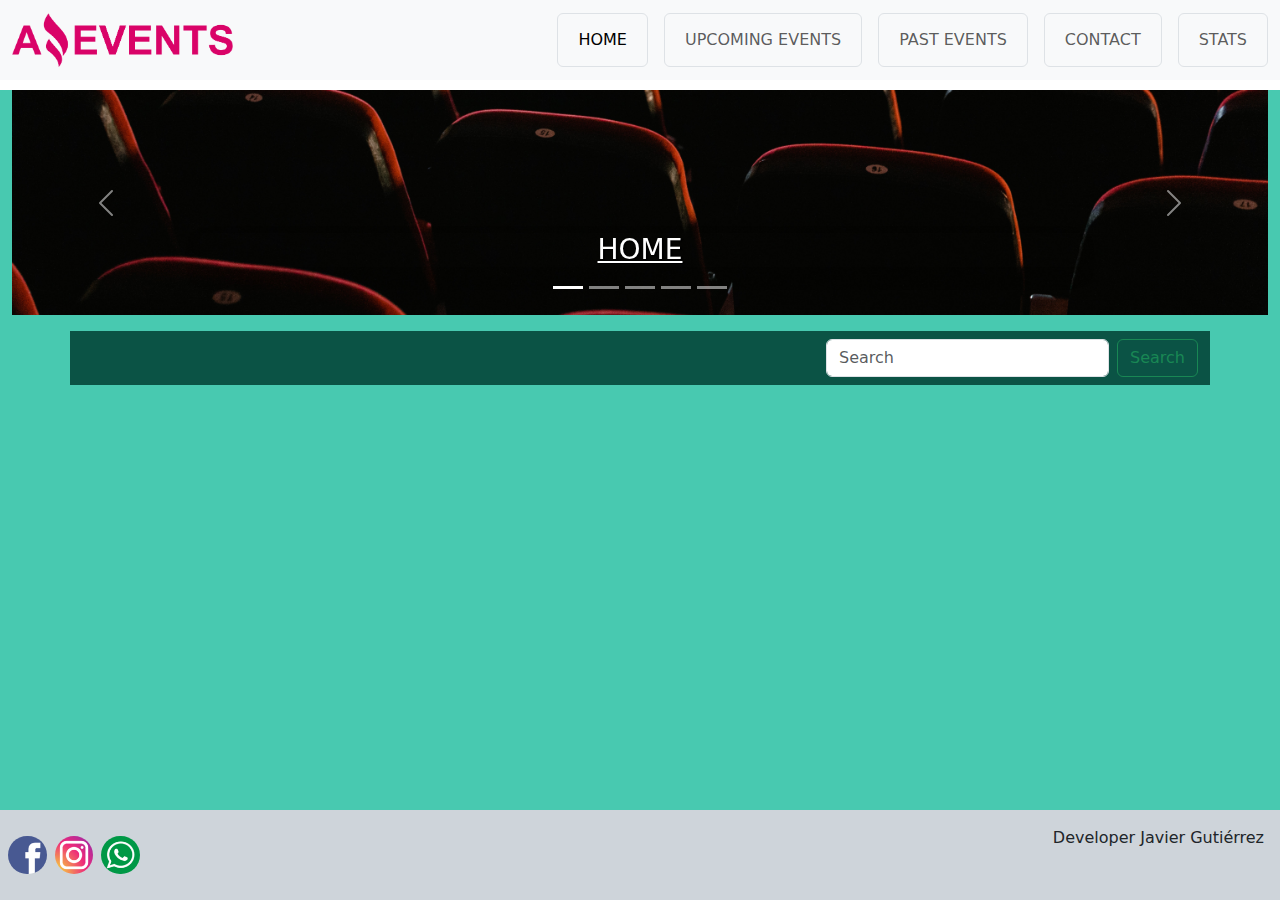
<file: index.html>
<!DOCTYPE html>
<html lang="en">
  <head>
    <meta charset="UTF-8" />
    <meta name="viewport" content="width=device-width, initial-scale=1.0" />
    <link
      rel="shortcut icon"
      href="./Recursos_Amazing_Events_Task_1/favicon.png"
      type="image/x-icon"
    />
    <link
      href="https://cdn.jsdelivr.net/npm/bootstrap@5.3.3/dist/css/bootstrap.min.css"
      rel="stylesheet"
      integrity="sha384-QWTKZyjpPEjISv5WaRU9OFeRpok6YctnYmDr5pNlyT2bRjXh0JMhjY6hW+ALEwIH"
      crossorigin="anonymous"
    />
    <link rel="stylesheet" href="./style/style.css" />
    <link
      rel="shortcut icon"
      href="./imagenes/favicon.png"
      type="image/x-icon"
    />
    <title>Home</title>
  </head>

  <body>
    <!-- -------------------------------------------header --------------------------------------------------->
    <header>
      <nav class="navbar navbar-expand-lg bg-body-tertiary">
        <div class="container-fluid flex-row d-flex">
          <a class="navbar-brand col" href="#">
            <img
              src="./imagenes/amazing_brand.png"
              alt="logo"
              class="col-sm-4 col-6 col-lg-10"
          /></a>
          <button
            class="navbar-toggler"
            type="button"
            data-bs-toggle="collapse"
            data-bs-target="#navbarSupportedContent"
            aria-controls="navbarSupportedContent"
            aria-expanded="false"
            aria-label="Toggle navigation"
          >
            <span class="navbar-toggler-icon"></span>
          </button>

          <div
            class="collapse navbar-collapse justify-content-end"
            id="navbarSupportedContent"
          >
            <ul class="navbar-nav gap-3">
              <li class="nav-item border btn btn-light">
                <a class="nav-link active" aria-current="page" href="#">HOME</a>
              </li>
              <li class="nav-item border btn btn-light">
                <a class="nav-link" href="./pages/upcoming-events.html"
                  >UPCOMING EVENTS</a
                >
              </li>
              <li class="nav-item border btn btn-light">
                <a class="nav-link" href="./pages/past-events.html">
                  PAST EVENTS
                </a>
              </li>
              <li class="nav-item border btn btn-light">
                <a class="nav-link" href="./pages/contact.html">CONTACT</a>
              </li>
              <li class="nav-item border btn btn-light">
                <a class="nav-link" href="./pages/stats.html">STATS</a>
              </li>
            </ul>
          </div>
        </div>
      </nav>
    </header>
    <!------------------------------------------------main------------------------------------------------- -->
    <main class="fondo">
      <section class="container-fluid">
        <div id="carouselExampleCaptions" class="carousel slide">
          <div class="carousel-indicators">
            <button
              type="button"
              data-bs-target="#carouselExampleCaptions"
              data-bs-slide-to="0"
              class="active"
              aria-current="true"
              aria-label="Slide 1"
            ></button>
            <button
              type="button"
              data-bs-target="#carouselExampleCaptions"
              data-bs-slide-to="1"
              aria-label="Slide 2"
            ></button>
            <button
              type="button"
              data-bs-target="#carouselExampleCaptions"
              data-bs-slide-to="2"
              aria-label="Slide 3"
            ></button>
            <button
              type="button"
              data-bs-target="#carouselExampleCaptions"
              data-bs-slide-to="3"
              aria-label="Slide 4"
            ></button>
            <button
              type="button"
              data-bs-target="#carouselExampleCaptions"
              data-bs-slide-to="4"
              aria-label="Slide 5"
            ></button>
          </div>
          <div class="carousel-inner">
            <div class="carousel-item active">
              <img
                src="./imagenes/optional_banner_2.jpg"
                class="d-block w-100"
                alt="museo"
              />
              <div class="carousel-caption d-md-block">
                <a href="#" class="text">
                  <h3 class="shadow text-Light">HOME</h3>
                </a>
              </div>
            </div>
            <div class="carousel-item">
              <img
                src="./imagenes/optional_banner_3.jpg"
                class="d-block w-100"
                alt="cine"
              />
              <div class="carousel-caption d-md-block">
                <a href="./pages/upcoming-events.html" class="text">
                  <h3 class="shadow text-Light">UPCOMING EVENTS</h3>
                </a>
              </div>
            </div>
            <div class="carousel-item">
              <img
                src="./imagenes/optional_banner_4.jpg"
                class="d-block w-100"
                alt="Colores"
              />
              <div class="carousel-caption d-md-block">
                <a href="./pages/past-events.html" class="text">
                  <h3 class="shadow text-Light">PAST EVENTS</h3>
                </a>
              </div>
            </div>
            <div class="carousel-item">
              <img
                src="./imagenes/optional_banner_1.jpg"
                class="d-block w-100"
                alt="comida oriental"
              />
              <div class="carousel-caption d-md-block">
                <a href="./pages/contact.html" class="text">
                  <h3 class="shadow text-Light">CONTACT US</h3>
                </a>
              </div>
            </div>
            <div class="carousel-item">
              <img
                src="./imagenes/optional_banner_5.jpg"
                class="d-block w-100"
                alt="canto"
              />
              <div class="carousel-caption d-md-block">
                <a href="./pages/stats.html" class="text">
                  <h3 class="shadow text-Light">STATS</h3>
                </a>
              </div>
            </div>
          </div>
          <button
            class="carousel-control-prev"
            type="button"
            data-bs-target="#carouselExampleCaptions"
            data-bs-slide="prev"
          >
            <span class="carousel-control-prev-icon" aria-hidden="true"></span>
            <span class="visually-hidden">Previous</span>
          </button>
          <button
            class="carousel-control-next"
            type="button"
            data-bs-target="#carouselExampleCaptions"
            data-bs-slide="next"
          >
            <span class="carousel-control-next-icon" aria-hidden="true"></span>
            <span class="visually-hidden">Next</span>
          </button>
        </div>
      </section>

      <section class="my-3 container d-flex flex-lg-row fondo-navbar flex-column">
        <div
          class="col d-flex flex-wrap flex-md-row  justify-content-start "
          id="category"
        ></div>
        <nav
          class="navbar col-lg-4 col-sm-12 col-md-12 d-flex justify-content-center"
        >
          <div class="col col-md-6 col-lg-12">
            <form class="d-flex" role="search">
              <input
                class="form-control me-2"
                type="search"
                placeholder="Search"
                aria-label="Search"
                id="search"
              />
              <button
                class="btn btn-outline-success"
                type="submit"
                id="search-button"
              >
                Search
              </button>
            </form>
          </div>
        </nav>
      </section>

      <section
        class="col-12 d-flex flex-row flex-wrap  gap-3"
        id="sectionHome"
      ></section>
    </main>
<!----------------------------------------footer---------------------------------------------------------->
    <footer
      class="container-fluid d-flex flex-row justify-content-between bg-dark-subtle p-2"
    >
      <div class="gap-2 d-flex my-auto flex-row">
        <a class="col-2" href="https://www.facebook.com/?locale=es_LA">
          <img
            class="col-12 rounded-circle"
            src="./imagenes/facebook.png"
            alt="facebook"
        /></a>
        <a class="col-2" href="https://www.instagram.com/"
          ><img
            class="col-12 rounded-circle"
            src="./imagenes/instagram.png"
            alt="instagram" /></a
        ><a class="col-2" href="https://web.whatsapp.com/"
          ><img
            class="col-12 rounded-circle"
            src="./imagenes/whatsapp.png"
            alt="whatsapp"
        /></a>
      </div>

      <p class="p-2">Developer Javier Gutiérrez</p>
    </footer>

    <script
      src="https://cdn.jsdelivr.net/npm/bootstrap@5.3.3/dist/js/bootstrap.bundle.min.js"
      integrity="sha384-YvpcrYf0tY3lHB60NNkmXc5s9fDVZLESaAA55NDzOxhy9GkcIdslK1eN7N6jIeHz"
      crossorigin="anonymous"
    ></script>
    <script src="./script/home.js" type="module"></script>
  </body>
</html>
</file>
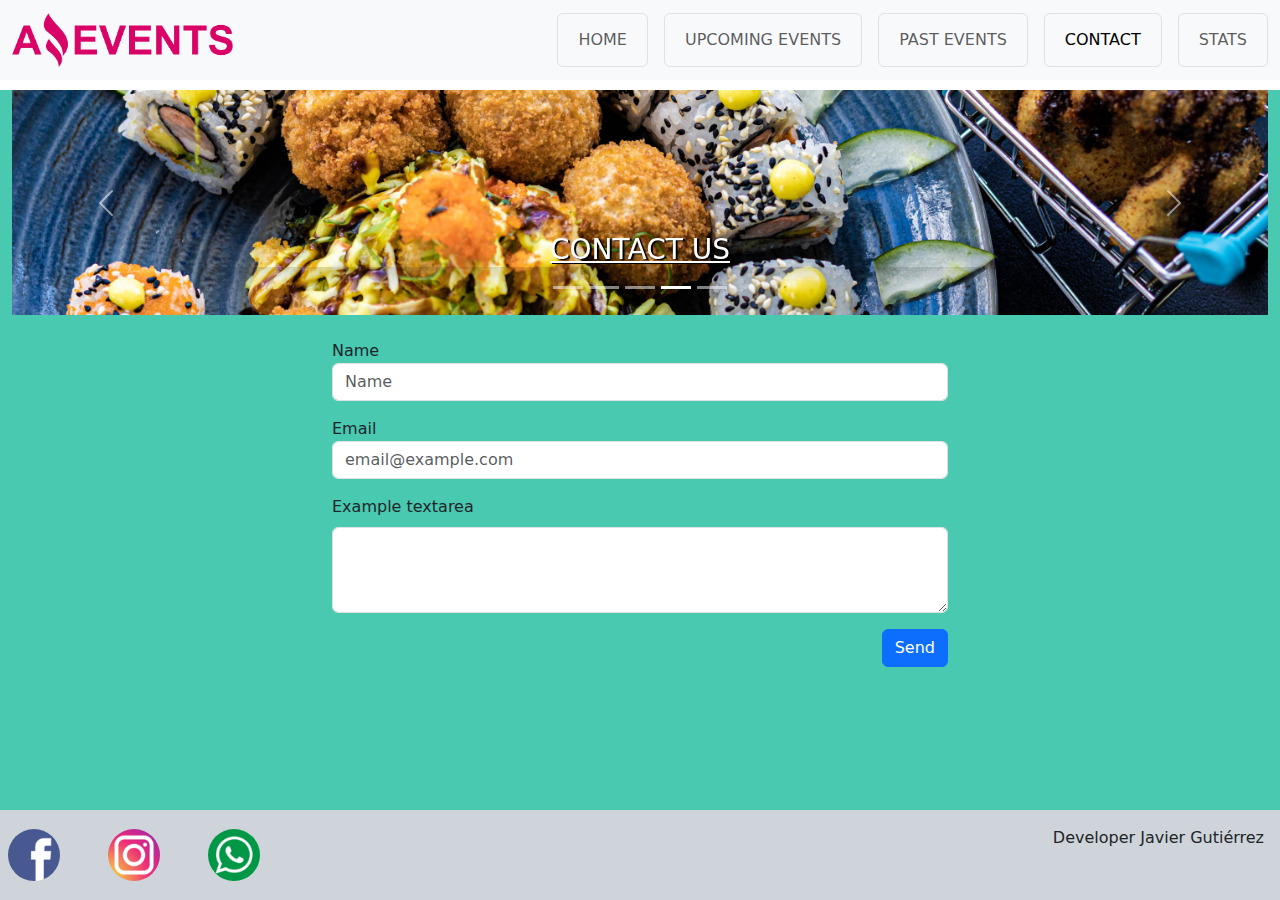
<file: pages/contact.html>
<!DOCTYPE html>
<html lang="en">
  <head>
    <meta charset="UTF-8" />
    <meta name="viewport" content="width=device-width, initial-scale=1.0" />
    <link
      rel="shortcut icon"
      href="./Recursos_Amazing_Events_Task_1/favicon.png"
      type="image/x-icon"
    />
    <link
      href="https://cdn.jsdelivr.net/npm/bootstrap@5.3.3/dist/css/bootstrap.min.css"
      rel="stylesheet"
      integrity="sha384-QWTKZyjpPEjISv5WaRU9OFeRpok6YctnYmDr5pNlyT2bRjXh0JMhjY6hW+ALEwIH"
      crossorigin="anonymous"
    />
    <link rel="stylesheet" href="../style/style.css" />
    <link
      rel="shortcut icon"
      href="../imagenes/favicon.png"
      type="image/x-icon"
    />
    <title>CONTACT</title>
  </head>

  <body>
        <!-- -------------------------------------------header --------------------------------------------------->
    <header>
      <nav class="navbar navbar-expand-lg bg-body-tertiary">
        <div class="container-fluid flex-row d-flex">
          <a class="navbar-brand col" href="../index.html">
            <img
              src="../imagenes/amazing_brand.png"
              alt="logo"
              class="col-sm-4 col-6 col-lg-10"
          /></a>
          <button
            class="navbar-toggler"
            type="button"
            data-bs-toggle="collapse"
            data-bs-target="#navbarSupportedContent"
            aria-controls="navbarSupportedContent"
            aria-expanded="false"
            aria-label="Toggle navigation"
          >
            <span class="navbar-toggler-icon"></span>
          </button>

          <div
            class="collapse navbar-collapse justify-content-end"
            id="navbarSupportedContent"
          >
            <ul class="navbar-nav gap-3">
              <li class="nav-item border btn btn-light">
                <a class="nav-link" aria-current="page" href="../index.html"
                  >HOME</a
                >
              </li>
              <li class="nav-item border btn btn-light">
                <a class="nav-link" href="./upcoming-events.html"
                  >UPCOMING EVENTS</a
                >
              </li>
              <li class="nav-item border btn btn-light">
                <a class="nav-link" href="./past-events.html"> PAST EVENTS </a>
              </li>
              <li class="nav-item border btn btn-light">
                <a class="nav-link active" href="#">CONTACT</a>
              </li>
              <li class="nav-item border btn btn-light">
                <a class="nav-link" href="./stats.html">STATS</a>
              </li>
            </ul>
          </div>
        </div>
      </nav>
    </header>
    <!------------------------------------------------main------------------------------------------------- -->
    <main class="fondo">
      <section class="container-fluid">
        <div id="carouselExampleCaptions" class="carousel slide">
          <div class="carousel-indicators">
            <button
              type="button"
              data-bs-target="#carouselExampleCaptions"
              data-bs-slide-to="0"
              aria-label="Slide 1"
            ></button>
            <button
              type="button"
              data-bs-target="#carouselExampleCaptions"
              data-bs-slide-to="1"
              aria-label="Slide 2"
            ></button>
            <button
              type="button"
              data-bs-target="#carouselExampleCaptions"
              data-bs-slide-to="2"
              aria-label="Slide 3"
            ></button>
            <button
              type="button"
              data-bs-target="#carouselExampleCaptions"
              data-bs-slide-to="3"
              class="active"
              aria-current="true"
              aria-label="Slide 4"
            ></button>
            <button
              type="button"
              data-bs-target="#carouselExampleCaptions"
              data-bs-slide-to="4"
              aria-label="Slide 5"
            ></button>
          </div>
          <div class="carousel-inner">
            <div class="carousel-item">
              <img
                src="../imagenes/optional_banner_2.jpg"
                class="d-block w-100"
                alt="museo"
              />
              <div class="carousel-caption d-md-block">
                <a class="text" href="../index.html">
                  <h3 class="shadow">HOME</h3>
                </a>
              </div>
            </div>
            <div class="carousel-item">
              <img
                src="../imagenes/optional_banner_3.jpg"
                class="d-block w-100"
                alt="cine"
              />
              <div class="carousel-caption d-md-block">
                <a class="text" href="#">
                  <h3 class="shadow text-Light">UPCOMING EVENTS</h3>
                </a>
              </div>
            </div>
            <div class="carousel-item">
              <img
                src="../imagenes/optional_banner_4.jpg"
                class="d-block w-100"
                alt="Colores"
              />
              <div class="carousel-caption d-md-block">
                <a href="./past-events.html" class="text">
                  <h3 class="shadow text-Light">PAST EVENTS</h3>
                </a>
              </div>
            </div>
            <div class="carousel-item active">
              <img
                src="../imagenes/optional_banner_1.jpg"
                class="d-block w-100"
                alt="comida oriental"
              />
              <div class="carousel-caption d-md-block">
                <a href="./contact.html" class="text">
                  <h3 class="shadow text-Light">CONTACT US</h3>
                </a>
              </div>
            </div>
            <div class="carousel-item">
              <img
                src="../imagenes/optional_banner_5.jpg"
                class="d-block w-100"
                alt="canto"
              />
              <div class="carousel-caption d-md-block">
                <a href="./stats.html" class="text">
                  <h3 class="shadow text-Light">STATS</h3>
                </a>
              </div>
            </div>
          </div>
          <button
            class="carousel-control-prev"
            type="button"
            data-bs-target="#carouselExampleCaptions"
            data-bs-slide="prev"
          >
            <span class="carousel-control-prev-icon" aria-hidden="true"></span>
            <span class="visually-hidden">Previous</span>
          </button>
          <button
            class="carousel-control-next"
            type="button"
            data-bs-target="#carouselExampleCaptions"
            data-bs-slide="next"
          >
            <span class="carousel-control-next-icon" aria-hidden="true"></span>
            <span class="visually-hidden">Next</span>
          </button>
        </div>
      </section>

      <section class="container mt-4 col-6">
        <form>
          <div class="d-flex flex-column gap-3 align-items-center">
            <div class="col-12">
              <label for="staticName1" class="">Name</label>
              <input
                type="text"
                class="form-control"
                id="staticName1"
                placeholder="Name"
              />
            </div>
            <div class="col-12">
              <label for="staticEmail2" class="">Email</label>
              <input
                type="text"
                class="form-control"
                id="staticEmail2"
                placeholder="email@example.com"
              />
            </div>
            <div class="col-12">
              <label for="exampleFormControlTextarea1" class="form-label"
                >Example textarea</label
              >
              <textarea
                class="form-control"
                id="exampleFormControlTextarea1"
                rows="3"
              ></textarea>
            </div>
          </div>
          <div class="col-12 mt-3 d-flex justify-content-end">
            <button type="submit" class="btn btn-primary mb-3">Send</button>
          </div>
        </form>
      </section>
    </main>

    <footer
      class="container-fluid d-flex flex-row justify-content-between bg-dark-subtle p-2"
    >
      <div class="gap-5 d-flex my-auto flex-row">
        <a
          class="col-2"
          href="https://www.facebook.com/?locale=es_LA"
          ><img
            class="col-12 rounded-circle"
            src="../imagenes/facebook.png"
            alt="facebook" /></a
        ><a
          class="col-2"
          href="https://www.instagram.com/"
          ><img
            class="col-12 rounded-circle"
            src="../imagenes/instagram.png"
            alt="instagram" /></a
        ><a
          class="col-2"
          href="https://web.whatsapp.com/"
          ><img
            class="col-12 rounded-circle"
            src="../imagenes/whatsapp.png"
            alt="whatsapp"
        /></a>
      </div>

      <p class="p-2">Developer Javier Gutiérrez</p>
    </footer>

    <script
      src="https://cdn.jsdelivr.net/npm/bootstrap@5.3.3/dist/js/bootstrap.bundle.min.js"
      integrity="sha384-YvpcrYf0tY3lHB60NNkmXc5s9fDVZLESaAA55NDzOxhy9GkcIdslK1eN7N6jIeHz"
      crossorigin="anonymous"
    ></script>
  </body>
</html>
</file>
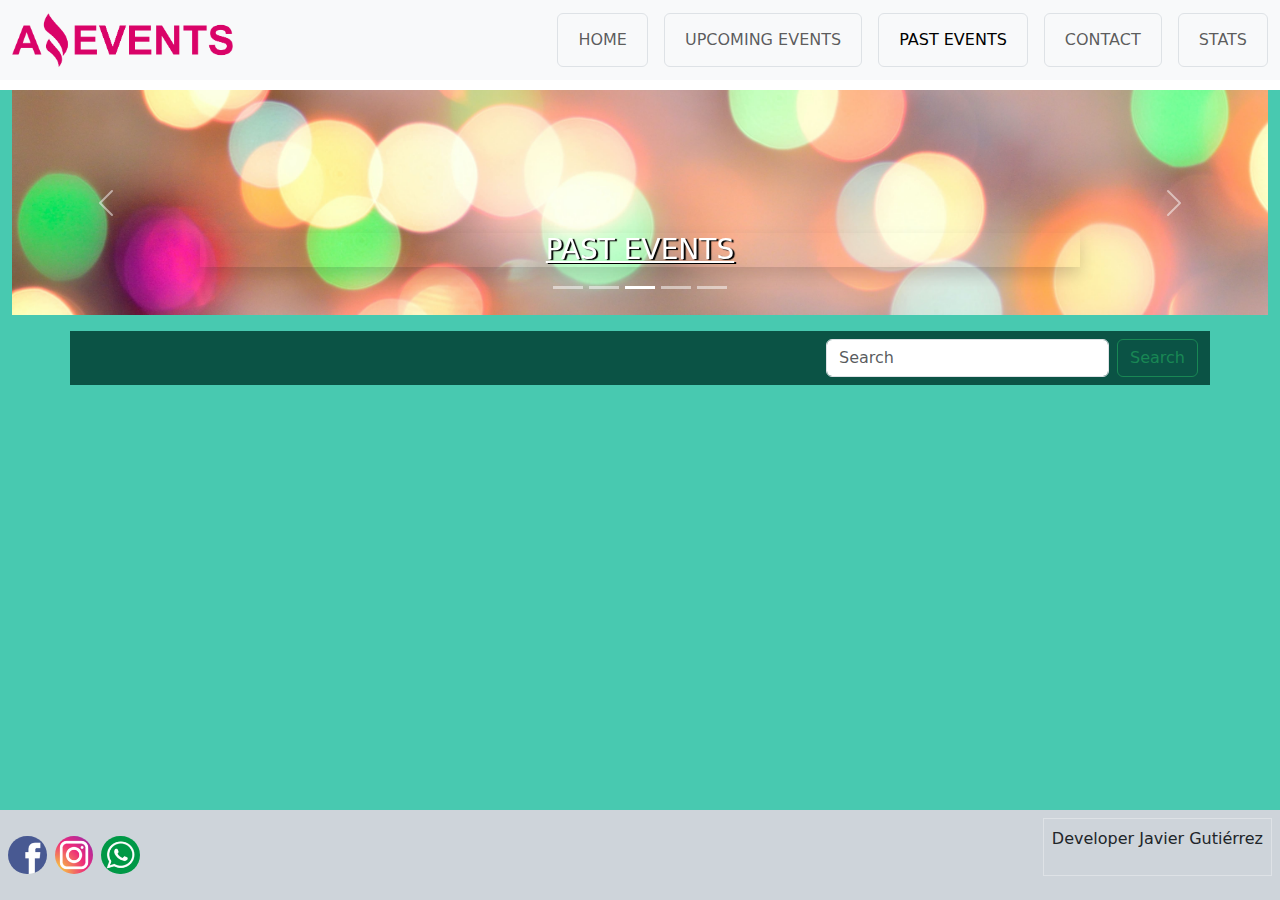
<file: pages/past-events.html>
<!DOCTYPE html>
<html lang="en">
  <head>
    <meta charset="UTF-8" />
    <meta name="viewport" content="width=device-width, initial-scale=1.0" />
    <link
      rel="shortcut icon"
      href="./Recursos_Amazing_Events_Task_1/favicon.png"
      type="image/x-icon"
    />
    <link
      href="https://cdn.jsdelivr.net/npm/bootstrap@5.3.3/dist/css/bootstrap.min.css"
      rel="stylesheet"
      integrity="sha384-QWTKZyjpPEjISv5WaRU9OFeRpok6YctnYmDr5pNlyT2bRjXh0JMhjY6hW+ALEwIH"
      crossorigin="anonymous"
    />
    <link rel="stylesheet" href="../style/style.css" />
    <link
      rel="shortcut icon"
      href="../imagenes/favicon.png"
      type="image/x-icon"
    />
    <title>PAST-EVENTS</title>
  </head>

  <body>
    <!-- -------------------------------------------header --------------------------------------------------->
    <header>
      <nav class="navbar navbar-expand-lg bg-body-tertiary">
        <div class="container-fluid flex-row d-flex">
          <a class="navbar-brand col" href="../index.html">
            <img
              src="../imagenes/amazing_brand.png"
              alt="logo"
              class="col-sm-4 col-6 col-lg-10"
          /></a>
          <button
            class="navbar-toggler"
            type="button"
            data-bs-toggle="collapse"
            data-bs-target="#navbarSupportedContent"
            aria-controls="navbarSupportedContent"
            aria-expanded="false"
            aria-label="Toggle navigation"
          >
            <span class="navbar-toggler-icon"></span>
          </button>

          <div
            class="collapse navbar-collapse justify-content-end"
            id="navbarSupportedContent"
          >
            <ul class="navbar-nav gap-3">
              <li class="nav-item border btn btn-light">
                <a class="nav-link" aria-current="page" href="../index.html"
                  >HOME</a
                >
              </li>
              <li class="nav-item border btn btn-light">
                <a class="nav-link" href="./upcoming-events.html"
                  >UPCOMING EVENTS</a
                >
              </li>
              <li class="nav-item border btn btn-light">
                <a class="nav-link active" href="#"> PAST EVENTS </a>
              </li>
              <li class="nav-item border btn btn-light">
                <a class="nav-link" href="./contact.html">CONTACT</a>
              </li>
              <li class="nav-item border btn btn-light">
                <a class="nav-link" href="./stats.html">STATS</a>
              </li>
            </ul>
          </div>
        </div>
      </nav>
    </header>
    <!------------------------------------------------main---------------------------------------------------->
    <main class="fondo">
      <section class="container-fluid">
        <div id="carouselExampleCaptions" class="carousel slide">
          <div class="carousel-indicators">
            <button
              type="button"
              data-bs-target="#carouselExampleCaptions"
              data-bs-slide-to="0"
              aria-label="Slide 1"
            ></button>
            <button
              type="button"
              data-bs-target="#carouselExampleCaptions"
              data-bs-slide-to="1"
              aria-label="Slide 2"
            ></button>
            <button
              type="button"
              data-bs-target="#carouselExampleCaptions"
              data-bs-slide-to="2"
              class="active"
              aria-current="true"
              aria-label="Slide 3"
            ></button>
            <button
              type="button"
              data-bs-target="#carouselExampleCaptions"
              data-bs-slide-to="3"
              aria-label="Slide 4"
            ></button>
            <button
              type="button"
              data-bs-target="#carouselExampleCaptions"
              data-bs-slide-to="4"
              aria-label="Slide 5"
            ></button>
          </div>
          <div class="carousel-inner">
            <div class="carousel-item">
              <img
                src="../imagenes/optional_banner_2.jpg"
                class="d-block w-100"
                alt="museo"
              />
              <div class="carousel-caption d-md-block">
                <a class="text" href="../index.html">
                  <h3 class="shadow">HOME</h3>
                </a>
              </div>
            </div>
            <div class="carousel-item">
              <img
                src="../imagenes/optional_banner_3.jpg"
                class="d-block w-100"
                alt="cine"
              />
              <div class="carousel-caption d-md-block">
                <a class="text" href="./upcoming-events.html">
                  <h3 class="shadow text-Light">UPCOMING EVENTS</h3>
                </a>
              </div>
            </div>
            <div class="carousel-item active">
              <img
                src="../imagenes/optional_banner_4.jpg"
                class="d-block w-100"
                alt="Colores"
              />
              <div class="carousel-caption d-md-block">
                <a href="#" class="text">
                  <h3 class="shadow text-Light">PAST EVENTS</h3>
                </a>
              </div>
            </div>
            <div class="carousel-item">
              <img
                src="../imagenes/optional_banner_1.jpg"
                class="d-block w-100"
                alt="comida oriental"
              />
              <div class="carousel-caption d-md-block">
                <a href="./contact.html" class="text">
                  <h3 class="shadow text-Light">CONTACT US</h3>
                </a>
              </div>
            </div>
            <div class="carousel-item">
              <img
                src="../imagenes/optional_banner_5.jpg"
                class="d-block w-100"
                alt="canto"
              />
              <div class="carousel-caption d-md-block">
                <a href="./stats.html" class="text">
                  <h3 class="shadow text-Light">STATS</h3>
                </a>
              </div>
            </div>
          </div>
          <button
            class="carousel-control-prev"
            type="button"
            data-bs-target="#carouselExampleCaptions"
            data-bs-slide="prev"
          >
            <span class="carousel-control-prev-icon" aria-hidden="true"></span>
            <span class="visually-hidden">Previous</span>
          </button>
          <button
            class="carousel-control-next"
            type="button"
            data-bs-target="#carouselExampleCaptions"
            data-bs-slide="next"
          >
            <span class="carousel-control-next-icon" aria-hidden="true"></span>
            <span class="visually-hidden">Next</span>
          </button>
        </div>
      </section>

      <section class="my-3 container d-flex fondo-navbar flex-lg-row flex-column">
        <div
          class="col d-flex flex-wrap flex-md-row justify-content-start "
          id="category"
        ></div>
        <nav
          class="navbar col-lg-4 col-sm-12 col-md-12 d-flex justify-content-center"
        >
          <div class="col col-md-6 col-lg-12">
            <form class="d-flex" role="search">
              <input
                class="form-control me-2"
                type="search"
                placeholder="Search"
                aria-label="Search"
                id="search"
              />
              <button
                class="btn btn-outline-success"
                type="submit"
                id="search-button"
              >
                Search
              </button>
            </form>
          </div>
        </nav>
      </section>
      <section
        class="col-12 d-flex flex-row flex-wrap align-items-center justify-content-center pb-5 gap-3"
        id="sectionPastEvents"
      ></section>
    </main>
    <!-----------------------------------------------footer--------------------------------------------------->
    <footer
      class="container-fluid d-flex flex-row justify-content-between bg-dark-subtle p-2"
    >
      <div class="gap-2 d-flex my-auto flex-row">
        <a class="col-2" href="https://www.facebook.com/?locale=es_LA"
          ><img
            class="col-12 rounded-circle"
            src="../imagenes/facebook.png"
            alt="facebook" /></a
        ><a class="col-2" href="https://www.instagram.com/"
          ><img
            class="col-12 rounded-circle"
            src="../imagenes/instagram.png"
            alt="instagram" /></a
        ><a class="col-2" href="https://web.whatsapp.com/"
          ><img
            class="col-12 rounded-circle"
            src="../imagenes/whatsapp.png"
            alt="whatsapp"
        /></a>
      </div>

      <p class="border p-2">Developer Javier Gutiérrez</p>
    </footer>

    <script
      src="https://cdn.jsdelivr.net/npm/bootstrap@5.3.3/dist/js/bootstrap.bundle.min.js"
      integrity="sha384-YvpcrYf0tY3lHB60NNkmXc5s9fDVZLESaAA55NDzOxhy9GkcIdslK1eN7N6jIeHz"
      crossorigin="anonymous"
    ></script>
    <script src="../script/past-events.js" type="module"></script>
  </body>
</html>
</file>
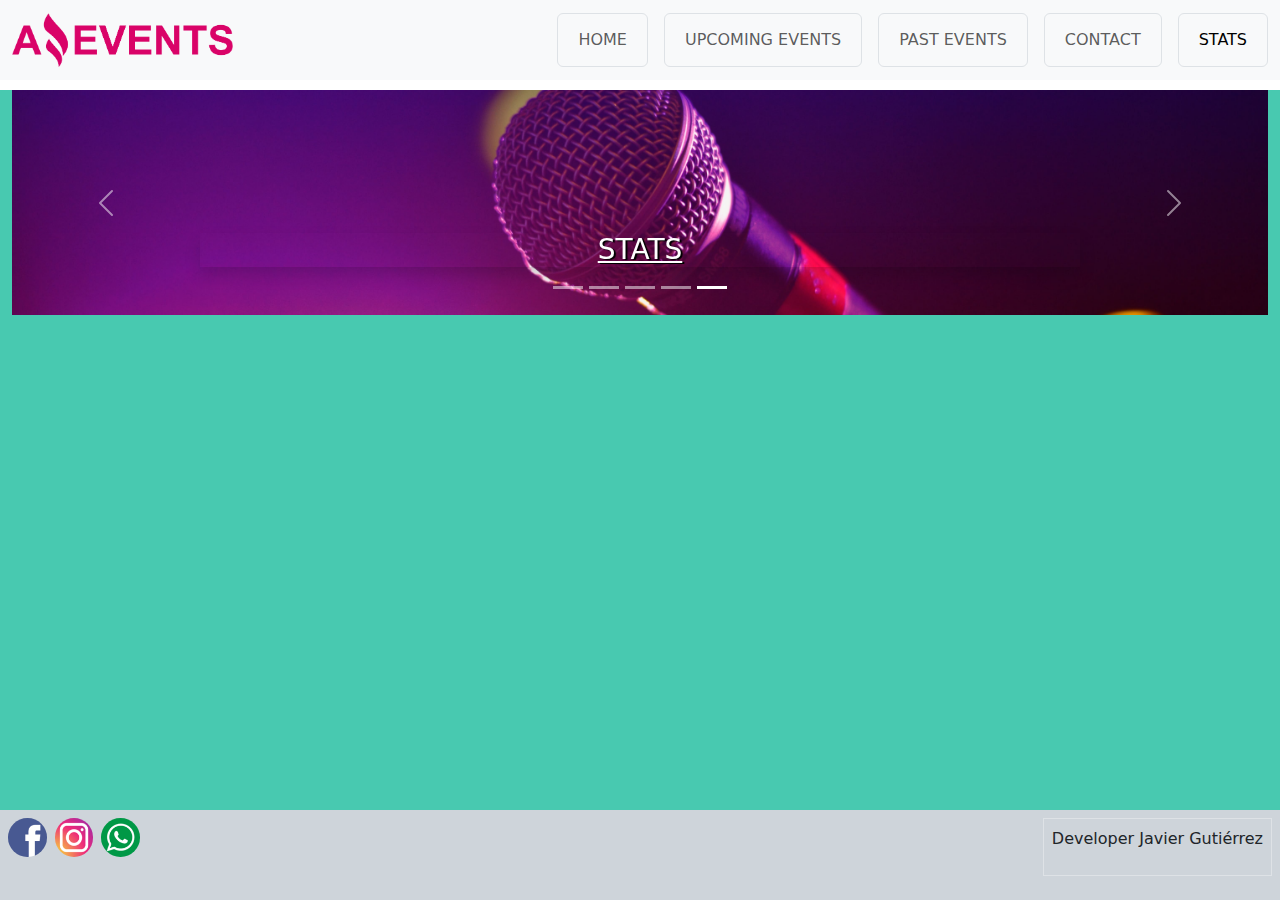
<file: pages/stats.html>
<!DOCTYPE html>
<html lang="en">
  <head>
    <meta charset="UTF-8" />
    <meta name="viewport" content="width=device-width, initial-scale=1.0" />
    <link
      rel="shortcut icon"
      href="./Recursos_Amazing_Events_Task_1/favicon.png"
      type="image/x-icon"
    />
    <link
      href="https://cdn.jsdelivr.net/npm/bootstrap@5.3.3/dist/css/bootstrap.min.css"
      rel="stylesheet"
      integrity="sha384-QWTKZyjpPEjISv5WaRU9OFeRpok6YctnYmDr5pNlyT2bRjXh0JMhjY6hW+ALEwIH"
      crossorigin="anonymous"
    />
    <link rel="stylesheet" href="../style/style.css" />
    <link
      rel="shortcut icon"
      href="../imagenes/favicon.png"
      type="image/x-icon"
    />
    <title>STATS</title>
  </head>

  <body>
        <!-- -------------------------------------------header --------------------------------------------------->
    <header>
      <nav class="navbar navbar-expand-lg bg-body-tertiary">
        <div class="container-fluid flex-row d-flex">
          <a class="navbar-brand col" href="../index.html">
            <img
              src="../imagenes/amazing_brand.png"
              alt="logo"
              class="col-sm-4 col-6 col-lg-10"
          /></a>
          <button
            class="navbar-toggler"
            type="button"
            data-bs-toggle="collapse"
            data-bs-target="#navbarSupportedContent"
            aria-controls="navbarSupportedContent"
            aria-expanded="false"
            aria-label="Toggle navigation"
          >
            <span class="navbar-toggler-icon"></span>
          </button>

          <div
            class="collapse navbar-collapse justify-content-end"
            id="navbarSupportedContent"
          >
            <ul class="navbar-nav gap-3">
              <li class="nav-item border btn btn-light">
                <a class="nav-link" aria-current="page" href="../index.html"
                  >HOME</a
                >
              </li>
              <li class="nav-item border btn btn-light">
                <a class="nav-link" href="./upcoming-events.html"
                  >UPCOMING EVENTS</a
                >
              </li>
              <li class="nav-item border btn btn-light">
                <a class="nav-link" href="./past-events.html"> PAST EVENTS </a>
              </li>
              <li class="nav-item border btn btn-light">
                <a class="nav-link" href="./contact.html">CONTACT</a>
              </li>
              <li class="nav-item border btn btn-light">
                <a class="nav-link active" href="#">STATS</a>
              </li>
            </ul>
          </div>
        </div>
      </nav>
    </header>
    <!------------------------------------------------main------------------------------------------------- -->
    <main class="fondo pb-5">
      <section class="container-fluid">
        <div id="carouselExampleCaptions" class="carousel slide">
          <div class="carousel-indicators">
            <button
              type="button"
              data-bs-target="#carouselExampleCaptions"
              data-bs-slide-to="0"
              aria-label="Slide 1"
            ></button>
            <button
              type="button"
              data-bs-target="#carouselExampleCaptions"
              data-bs-slide-to="1"
              aria-label="Slide 2"
            ></button>
            <button
              type="button"
              data-bs-target="#carouselExampleCaptions"
              data-bs-slide-to="2"
              aria-label="Slide 3"
            ></button>
            <button
              type="button"
              data-bs-target="#carouselExampleCaptions"
              data-bs-slide-to="3"
              aria-label="Slide 4"
            ></button>
            <button
              type="button"
              data-bs-target="#carouselExampleCaptions"
              data-bs-slide-to="4"
              class="active"
              aria-current="true"
              aria-label="Slide 5"
            ></button>
          </div>
          <div class="carousel-inner">
            <div class="carousel-item">
              <img
                src="../imagenes/optional_banner_2.jpg"
                class="d-block w-100"
                alt="museo"
              />
              <div class="carousel-caption d-md-block">
                <a class="text" href="../index.html">
                  <h3 class="shadow">HOME</h3>
                </a>
              </div>
            </div>
            <div class="carousel-item">
              <img
                src="../imagenes/optional_banner_3.jpg"
                class="d-block w-100"
                alt="cine"
              />
              <div class="carousel-caption d-md-block">
                <a class="text" href="./upcoming-events.html">
                  <h3 class="shadow text-Light">UPCOMING EVENTS</h3>
                </a>
              </div>
            </div>
            <div class="carousel-item">
              <img
                src="../imagenes/optional_banner_4.jpg"
                class="d-block w-100"
                alt="Colores"
              />
              <div class="carousel-caption d-md-block">
                <a href="#" class="text">
                  <h3 class="shadow text-Light">PAST EVENTS</h3>
                </a>
              </div>
            </div>
            <div class="carousel-item">
              <img
                src="../imagenes/optional_banner_1.jpg"
                class="d-block w-100"
                alt="comida oriental"
              />
              <div class="carousel-caption d-md-block">
                <a href="./contact.html" class="text">
                  <h3 class="shadow text-Light">CONTACT US</h3>
                </a>
              </div>
            </div>
            <div class="carousel-item active">
              <img
                src="../imagenes/optional_banner_5.jpg"
                class="d-block w-100"
                alt="canto"
              />
              <div class="carousel-caption d-md-block">
                <a href="./stats.html" class="text">
                  <h3 class="shadow text-Light">STATS</h3>
                </a>
              </div>
            </div>
          </div>
          <button
            class="carousel-control-prev"
            type="button"
            data-bs-target="#carouselExampleCaptions"
            data-bs-slide="prev"
          >
            <span class="carousel-control-prev-icon" aria-hidden="true"></span>
            <span class="visually-hidden">Previous</span>
          </button>
          <button
            class="carousel-control-next"
            type="button"
            data-bs-target="#carouselExampleCaptions"
            data-bs-slide="next"
          >
            <span class="carousel-control-next-icon" aria-hidden="true"></span>
            <span class="visually-hidden">Next</span>
          </button>
        </div>
      </section>

      <table class="table container table-bordered mt-5" id="stats">
        
        </table>
        
    
    </main>

    <footer
      class="container-fluid d-flex flex-row justify-content-between bg-dark-subtle p-2"
    >
      <div class="gap-2 d-flex flex-row">
        <a
          class="col-2"
          href="https://www.facebook.com/?locale=es_LA"
          ><img
            class="col-12 rounded-circle"
            src="../imagenes/facebook.png"
            alt="facebook" /></a
        ><a
          class="col-2"
          href="https://www.instagram.com/"
          ><img
            class="col-12 rounded-circle"
            src="../imagenes/instagram.png"
            alt="instagram" /></a
        ><a
          class="col-2"
          href="https://web.whatsapp.com/"
          ><img
            class="col-12 rounded-circle"
            src="../imagenes/whatsapp.png"
            alt="whatsapp"
        /></a>
      </div>

      <p class="border p-2">Developer Javier Gutiérrez</p>
    </footer>

    <script
      src="https://cdn.jsdelivr.net/npm/bootstrap@5.3.3/dist/js/bootstrap.bundle.min.js"
      integrity="sha384-YvpcrYf0tY3lHB60NNkmXc5s9fDVZLESaAA55NDzOxhy9GkcIdslK1eN7N6jIeHz"
      crossorigin="anonymous"
    ></script>
    <script src="../script/stats.js" type="module"></script>
  </body>
</html>
</file>
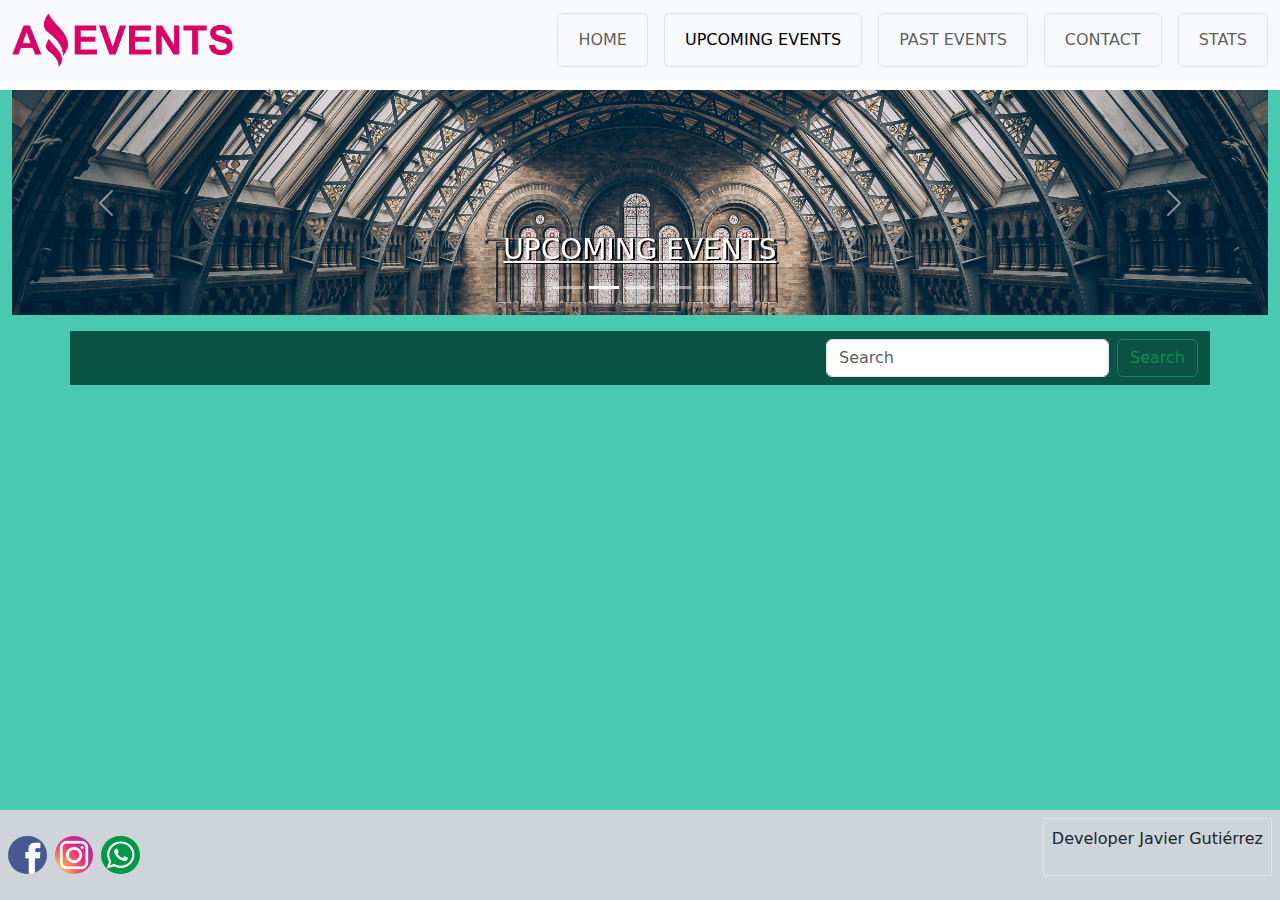
<file: pages/upcoming-events.html>
<!DOCTYPE html>
<html lang="en">
  <head>
    <meta charset="UTF-8" />
    <meta name="viewport" content="width=device-width, initial-scale=1.0" />
    <link
      rel="shortcut icon"
      href="./Recursos_Amazing_Events_Task_1/favicon.png"
      type="image/x-icon"
    />
    <link
      href="https://cdn.jsdelivr.net/npm/bootstrap@5.3.3/dist/css/bootstrap.min.css"
      rel="stylesheet"
      integrity="sha384-QWTKZyjpPEjISv5WaRU9OFeRpok6YctnYmDr5pNlyT2bRjXh0JMhjY6hW+ALEwIH"
      crossorigin="anonymous"
    />
    <link rel="stylesheet" href="../style/style.css" />
    <link
      rel="shortcut icon"
      href="../imagenes/favicon.png"
      type="image/x-icon"
    />
    <title>UPCOMING-EVENTS</title>
  </head>

  <body>
    <!-- -------------------------------------------header --------------------------------------------------->
    <header>
      <nav class="navbar navbar-expand-lg bg-body-tertiary">
        <div class="container-fluid flex-row d-flex">
          <a class="navbar-brand col" href="../index.html">
            <img
              src="../imagenes/amazing_brand.png"
              alt="logo"
              class="col-sm-4 col-6 col-lg-10"
          /></a>
          <button
            class="navbar-toggler"
            type="button"
            data-bs-toggle="collapse"
            data-bs-target="#navbarSupportedContent"
            aria-controls="navbarSupportedContent"
            aria-expanded="false"
            aria-label="Toggle navigation"
          >
            <span class="navbar-toggler-icon"></span>
          </button>

          <div
            class="collapse navbar-collapse justify-content-end"
            id="navbarSupportedContent"
          >
            <ul class="navbar-nav gap-3">
              <li class="nav-item border btn btn-light">
                <a class="nav-link" aria-current="page" href="../index.html"
                  >HOME</a
                >
              </li>
              <li class="nav-item border btn btn-light">
                <a class="nav-link active" href="#">UPCOMING EVENTS</a>
              </li>
              <li class="nav-item border btn btn-light">
                <a class="nav-link" href="./past-events.html"> PAST EVENTS </a>
              </li>
              <li class="nav-item border btn btn-light">
                <a class="nav-link" href="./contact.html">CONTACT</a>
              </li>
              <li class="nav-item border btn btn-light">
                <a class="nav-link" href="./stats.html">STATS</a>
              </li>
            </ul>
          </div>
        </div>
      </nav>
    </header>
    <!------------------------------------------------main------------------------------------------------- -->
    <main class="fondo">
      <section class="container-fluid">
        <div id="carouselExampleCaptions" class="carousel slide">
          <div class="carousel-indicators">
            <button
              type="button"
              data-bs-target="#carouselExampleCaptions"
              data-bs-slide-to="0"
              aria-label="Slide 1"
            ></button>
            <button
              type="button"
              data-bs-target="#carouselExampleCaptions"
              data-bs-slide-to="1"
              class="active"
              aria-current="true"
              aria-label="Slide 2"
            ></button>
            <button
              type="button"
              data-bs-target="#carouselExampleCaptions"
              data-bs-slide-to="2"
              aria-label="Slide 3"
            ></button>
            <button
              type="button"
              data-bs-target="#carouselExampleCaptions"
              data-bs-slide-to="3"
              aria-label="Slide 4"
            ></button>
            <button
              type="button"
              data-bs-target="#carouselExampleCaptions"
              data-bs-slide-to="4"
              aria-label="Slide 5"
            ></button>
          </div>
          <div class="carousel-inner">
            <div class="carousel-item">
              <img
                src="../imagenes/optional_banner_2.jpg"
                class="d-block w-100"
                alt="museo"
              />
              <div class="carousel-caption d-md-block">
                <a class="text" href="../index.html">
                  <h3 class="shadow">HOME</h3>
                </a>
              </div>
            </div>
            <div class="carousel-item active">
              <img
                src="../imagenes/optional_banner_3.jpg"
                class="d-block w-100"
                alt="cine"
              />
              <div class="carousel-caption d-md-block">
                <a class="text" href="#">
                  <h3 class="shadow text-Light">UPCOMING EVENTS</h3>
                </a>
              </div>
            </div>
            <div class="carousel-item">
              <img
                src="../imagenes/optional_banner_4.jpg"
                class="d-block w-100"
                alt="Colores"
              />
              <div class="carousel-caption d-md-block">
                <a href="./past-events.html" class="text">
                  <h3 class="shadow text-Light">PAST EVENTS</h3>
                </a>
              </div>
            </div>
            <div class="carousel-item">
              <img
                src="../imagenes/optional_banner_1.jpg"
                class="d-block w-100"
                alt="comida oriental"
              />
              <div class="carousel-caption d-md-block">
                <a href="./contact.html" class="text">
                  <h3 class="shadow text-Light">CONTACT US</h3>
                </a>
              </div>
            </div>
            <div class="carousel-item">
              <img
                src="../imagenes/optional_banner_5.jpg"
                class="d-block w-100"
                alt="canto"
              />
              <div class="carousel-caption d-md-block">
                <a href="./stats.html" class="text">
                  <h3 class="shadow text-Light">STATS</h3>
                </a>
              </div>
            </div>
          </div>
          <button
            class="carousel-control-prev"
            type="button"
            data-bs-target="#carouselExampleCaptions"
            data-bs-slide="prev"
          >
            <span class="carousel-control-prev-icon" aria-hidden="true"></span>
            <span class="visually-hidden">Previous</span>
          </button>
          <button
            class="carousel-control-next"
            type="button"
            data-bs-target="#carouselExampleCaptions"
            data-bs-slide="next"
          >
            <span class="carousel-control-next-icon" aria-hidden="true"></span>
            <span class="visually-hidden">Next</span>
          </button>
        </div>
      </section>

      <section class="my-3 container d-flex flex-lg-row fondo-navbar flex-column">
        <div
          class="col d-flex flex-wrap flex-md-row justify-content-start "
          id="category"
        ></div>
        <nav
          class="navbar col-lg-4 col-sm-12 col-md-12 d-flex justify-content-center"
        >
          <div class="col col-md-6 col-lg-12">
            <form class="d-flex" role="search">
              <input
                class="form-control me-2"
                type="search"
                placeholder="Search"
                aria-label="Search"
                id="search"
              />
              <button
                class="btn btn-outline-success"
                type="submit"
                id="search-button"
              >
                Search
              </button>
            </form>
          </div>
        </nav>
      </section>
      <section
        class="col-12 d-flex flex-row flex-wrap align-items-center justify-content-center pb-5 gap-3"
        id="sectiomUpcomingEvents"
      ></section>
    </main>
    <!------------------------------------------------footer------------------------------------------------- -->
    <footer
      class="container-fluid d-flex flex-row justify-content-between bg-dark-subtle p-2"
    >
      <div class="gap-2 d-flex my-auto flex-row">
        <a class="col-2" href="https://www.facebook.com/?locale=es_LA"
          ><img
            class="col-12 rounded-circle"
            src="../imagenes/facebook.png"
            alt="facebook" /></a
        ><a class="col-2" href="https://www.instagram.com/"
          ><img
            class="col-12 rounded-circle"
            src="../imagenes/instagram.png"
            alt="instagram" /></a
        ><a class="col-2" href="https://web.whatsapp.com/"
          ><img
            class="col-12 rounded-circle"
            src="../imagenes/whatsapp.png"
            alt="whatsapp"
        /></a>
      </div>

      <p class="border p-2">Developer Javier Gutiérrez</p>
    </footer>

    <script
      src="https://cdn.jsdelivr.net/npm/bootstrap@5.3.3/dist/js/bootstrap.bundle.min.js"
      integrity="sha384-YvpcrYf0tY3lHB60NNkmXc5s9fDVZLESaAA55NDzOxhy9GkcIdslK1eN7N6jIeHz"
      crossorigin="anonymous"
    ></script>
    <script src="../script/upcoming-events.js" type="module"></script>
  </body>
</html>
</file>
<file: style/style.css>
*{
    padding: 0;
    margin: 0;
    box-sizing: border-box;
}

.btn{
    height: 60%;

}

header{
    min-height: 10vh;
}
main{
    min-height: 80vh;
}

footer{
    min-height: 10vh;
}

.d-block{
    height: 25dvh;
    object-fit: cover;
    object-position: 25%;
 
    
}

.nav-item:hover{
    box-shadow: 1px 6px 10px rgb(80, 82, 79);
}

.fondo{
    background-color: #48c9b0;
}

.fondo-navbar{
    background-color: #0b5345;
    color: #fdfefe;
}
.text{
    color: white;
}

#sectionHome{
    display: grid;
    place-content: center;
    padding-bottom: 2rem;
}
.card-text{
    min-height: 71.97px;
}

.card{
    width: 280px;
    min-height: 400px;
}

.card-2{
    transition: 50ms;
}

.card-2:hover{
    box-shadow: 1px 8px 10px rgb(0, 100, 200);
}

.card-img-top{
    height: 204.72px;
}
.pst{
    position: relative;
}

.pst-h2{
    position: absolute;
}

.shadow{
    color: white;
    text-shadow: 2px 1px 1px black;
}

tr{
    height: 40.89px;
}

.grid{
    display: grid;
    grid-template-columns: repeat(2, 1fr);
}
</file>
